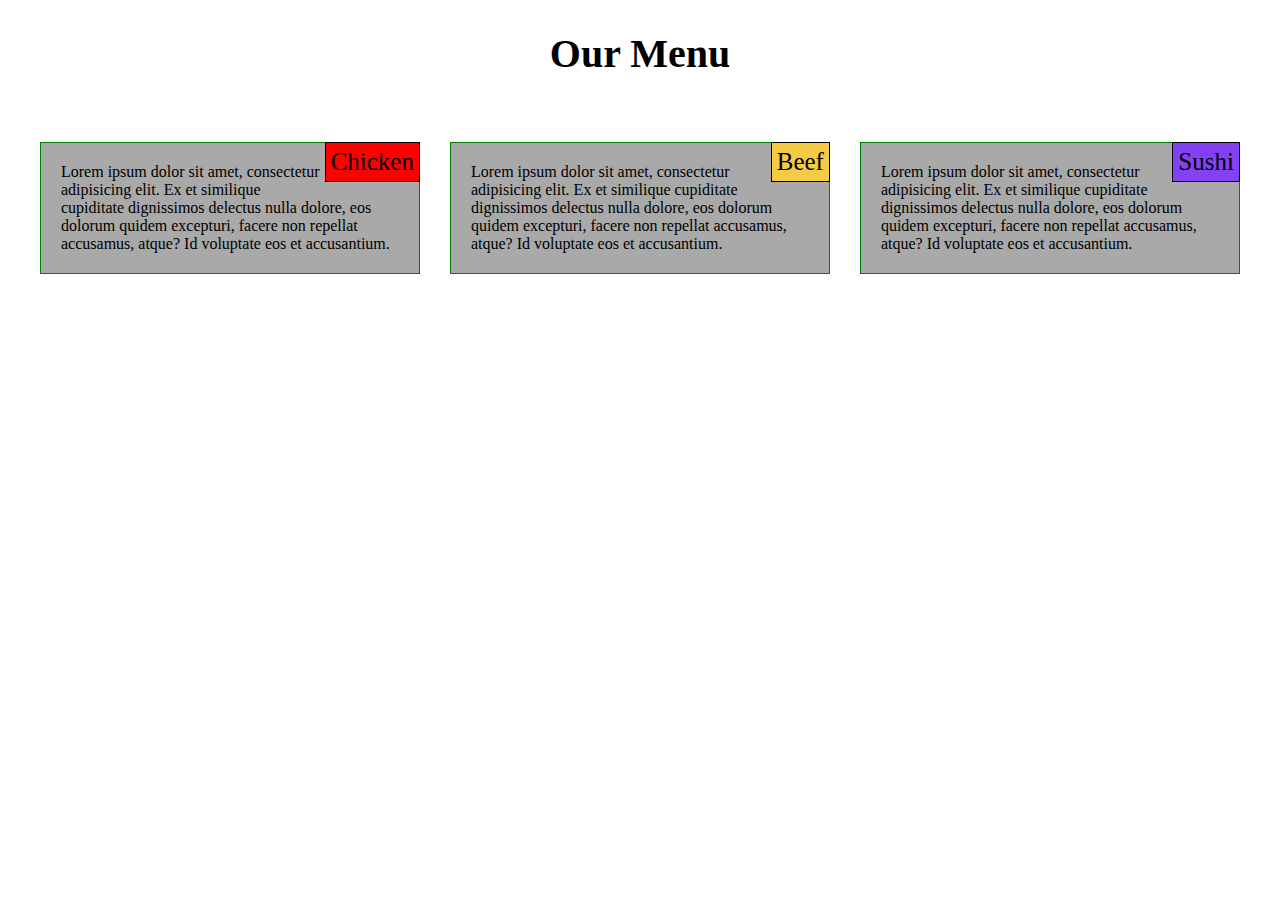
<file: module2-solution/index.html>
<!DOCTYPE html>
<html>
<head>
	<meta charset="utf-8">
	<meta name="viewport" content="width=device-width, initial-scale=1">
	<title>Module2-Assignment</title>
	<link rel="stylesheet" href="assign2.css">
</head>
<body>
<h1 id= "heading"> Our Menu</h1>
<div id= "parentDiv" >
	<div class= "col-lg-4 col-md-6 col-md-12"><span id="secTitle1">Chicken</span><section id= "sec1" >Lorem ipsum dolor sit amet, consectetur adipisicing elit. Ex et similique cupiditate dignissimos delectus nulla dolore, eos dolorum quidem excepturi, facere non repellat accusamus, atque? Id voluptate eos et accusantium.</section></div>
	<div class= "col-lg-4 col-md-6 col-md-12"><span id="secTitle2">Beef</span><section id= "sec2">Lorem ipsum dolor sit amet, consectetur adipisicing elit. Ex et similique cupiditate dignissimos delectus nulla dolore, eos dolorum quidem excepturi, facere non repellat accusamus, atque? Id voluptate eos et accusantium. </section></div>	
	<div class= "col-lg-4 col-lg-12 col-md-12 "><span id="secTitle3">Sushi</span><section id= "sec3">Lorem ipsum dolor sit amet, consectetur adipisicing elit. Ex et similique cupiditate dignissimos delectus nulla dolore, eos dolorum quidem excepturi, facere non repellat accusamus, atque? Id voluptate eos et accusantium.</section></div>	
</div>
</body>
</html>
</file>
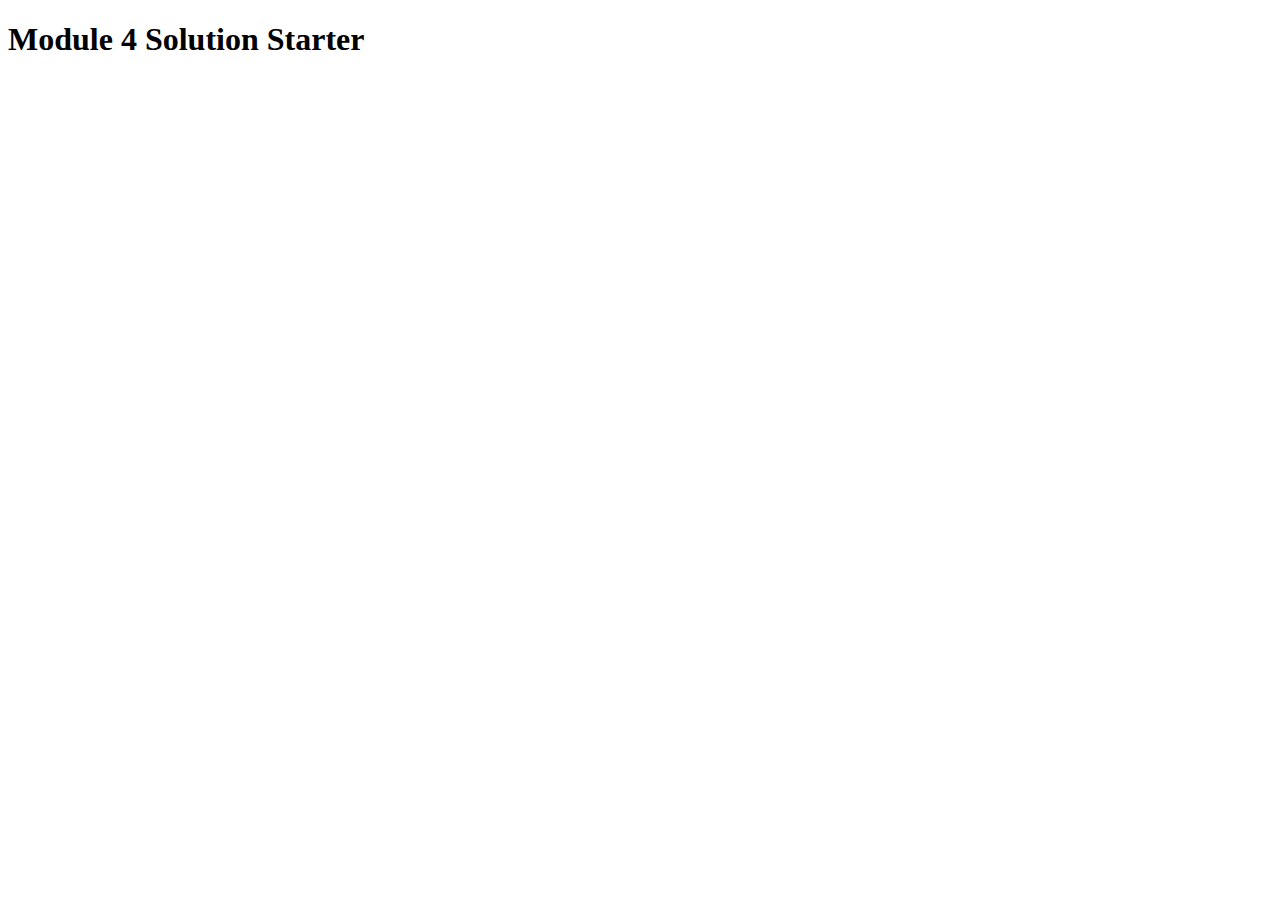
<file: module4-solution/index.html>
<!DOCTYPE html>
<html>
<head>
  <meta charset="utf-8">
  <title>Module 4 Solution Starter</title>
  <script>
    var names = []; // DO NOT REMOVE
  </script>
  <script src="SpeakHello.js"></script>
  <script src="SpeakGoodBye.js"></script>
  <script src="script.js"></script>
</head>
<body>
  <h1>Module 4 Solution Starter</h1>
</body>
</html>
</file>
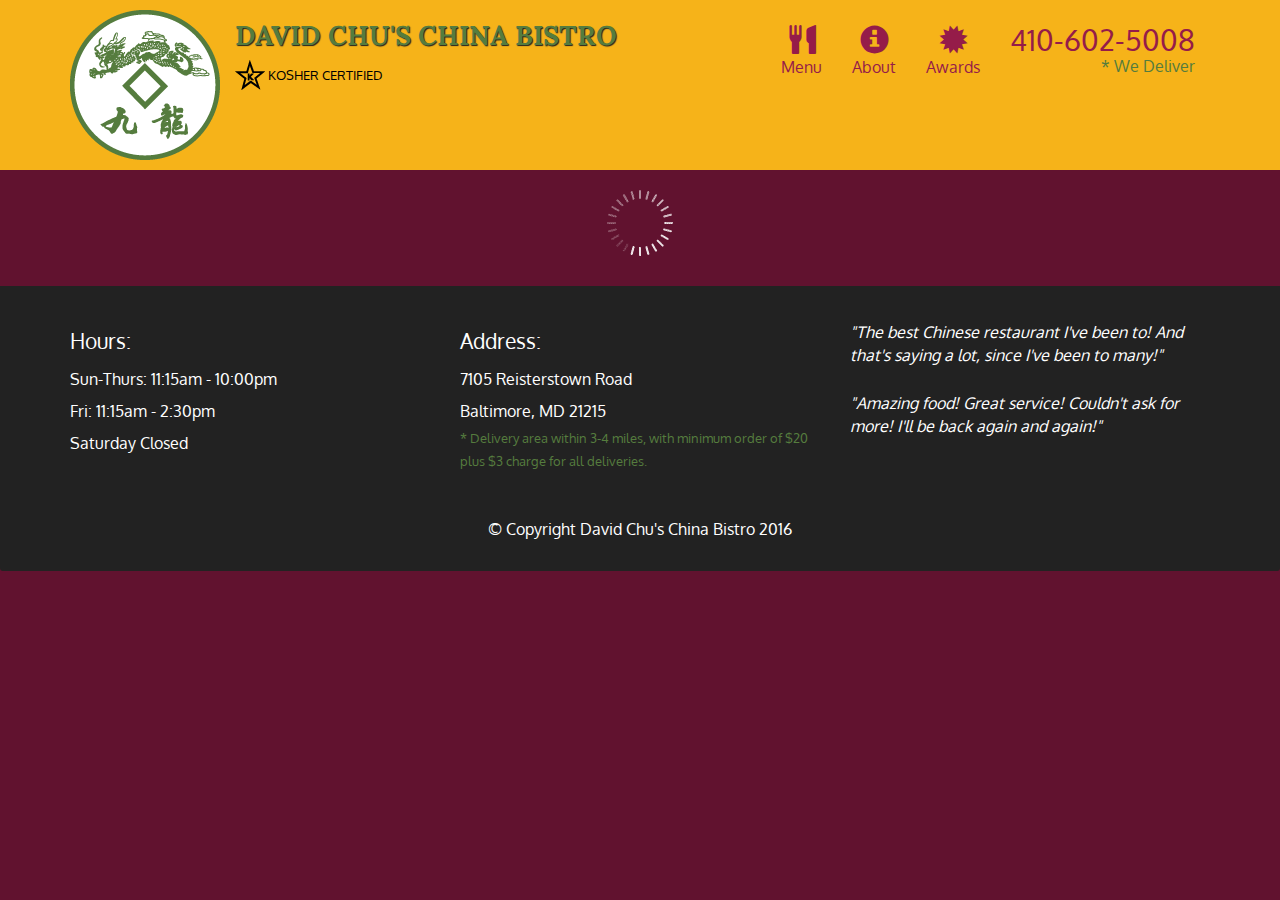
<file: module5-solution/index.html>
<!doctype html>
<html lang="en">
  <head>
    <meta charset="utf-8">
    <meta http-equiv="X-UA-Compatible" content="IE=edge">
    <meta name="viewport" content="width=device-width, initial-scale=1">
    <title>David Chu's China Bistro</title>
    <link rel="stylesheet" href="css/bootstrap.min.css">
    <link rel="stylesheet" href="css/styles.css">
    <link href='https://fonts.googleapis.com/css?family=Oxygen:400,300,700' rel='stylesheet' type='text/css'>
    <link href='https://fonts.googleapis.com/css?family=Lora' rel='stylesheet' type='text/css'>
  </head>
<body>
  <header>
    <nav id="header-nav" class="navbar navbar-default">
      <div class="container">
        <div class="navbar-header">
          <a href="index.html" class="pull-left visible-md visible-lg">
            <div id="logo-img" alt="Logo image"></div>
          </a>

          <div class="navbar-brand">
            <a href="index.html"><h1>David Chu's China Bistro</h1></a>
            <p>
              <img src="images/star-k-logo.png" alt="Kosher certification">
              <span>Kosher Certified</span>
            </p>
          </div>

          <button id="navbarToggle" type="button" class="navbar-toggle collapsed" data-toggle="collapse" data-target="#collapsable-nav" aria-expanded="false">
            <span class="sr-only">Toggle navigation</span>
            <span class="icon-bar"></span>
            <span class="icon-bar"></span>
            <span class="icon-bar"></span>
          </button>
        </div>
        
        <div id="collapsable-nav" class="collapse navbar-collapse">
           <ul id="nav-list" class="nav navbar-nav navbar-right">
            <li id="navHomeButton" class="visible-xs active">
              <a href="index.html">
                <span class="glyphicon glyphicon-home"></span> Home</a>
            </li>
            <li id="navMenuButton">
              <a href="#" onclick="$dc.loadMenuCategories();">
                <span class="glyphicon glyphicon-cutlery"></span><br class="hidden-xs"> Menu</a>
            </li>
            <li>
              <a href="#">
                <span class="glyphicon glyphicon-info-sign"></span><br class="hidden-xs"> About</a>
            </li>
            <li>
              <a href="#">
                <span class="glyphicon glyphicon-certificate"></span><br class="hidden-xs"> Awards</a>
            </li>
            <li id="phone" class="hidden-xs">
              <a href="tel:410-602-5008">
                <span>410-602-5008</span></a><div>* We Deliver</div>
            </li>
          </ul><!-- #nav-list -->
        </div><!-- .collapse .navbar-collapse -->
      </div><!-- .container -->
    </nav><!-- #header-nav -->
  </header>

  <div id="call-btn" class="visible-xs">
    <a class="btn" href="tel:410-602-5008">
    <span class="glyphicon glyphicon-earphone"></span>
    410-602-5008
    </a>
  </div>
  <div id="xs-deliver" class="text-center visible-xs">* We Deliver</div>

  <div id="main-content" class="container"></div>

  <footer class="panel-footer">
    <div class="container">
      <div class="row">
        <section id="hours" class="col-sm-4">
          <span>Hours:</span><br>
          Sun-Thurs: 11:15am - 10:00pm<br>
          Fri: 11:15am - 2:30pm<br>
          Saturday Closed
          <hr class="visible-xs">
        </section>
        <section id="address" class="col-sm-4">
          <span>Address:</span><br>
          7105 Reisterstown Road<br>
          Baltimore, MD 21215
          <p>* Delivery area within 3-4 miles, with minimum order of $20 plus $3 charge for all deliveries.</p>
          <hr class="visible-xs">
        </section>
        <section id="testimonials" class="col-sm-4">
          <p>"The best Chinese restaurant I've been to! And that's saying a lot, since I've been to many!"</p>
          <p>"Amazing food! Great service! Couldn't ask for more! I'll be back again and again!"</p>
        </section>
      </div>
      <div class="text-center">&copy; Copyright David Chu's China Bistro 2016</div>
    </div>
  </footer>

  <!-- jQuery (Bootstrap JS plugins depend on it) -->
  <script src="js/jquery-2.1.4.min.js"></script>
  <script src="js/bootstrap.min.js"></script>
  <script src="js/ajax-utils.js"></script>
  <script src="js/script.js"></script>
</body>
</html>
</file>
<file: module2-solution/assign2.css>
#heading {
	text-align: center;
	margin-bottom: 50px;
	font-size: 40px;
}

*{
	box-sizing: border-box;
}
body{
margin: 0;
padding: 0;
margin-top: 30px;
font-family: Comic Sans MS;	
}

#parentDiv {
	margin: 25px ;
	
}
#sec1 ,#sec2, #sec3{
	border: 1px solid green;
	padding: 20px;
	background-color: #A9A9A9;

}
#secTitle1, #secTitle2, #secTitle3 {
	position: relative center;
	float:right;
	padding: 5px;
	border: 1px solid black;
	font-size: 25px;

}
#secTitle1 {
	background: #ff0000;
}
#secTitle2 {
	background: #f4cb42;
}
#secTitle3 {
	background: #8341f4;
}
/**** Desktop view ****/
@media (min-width: 992px){
	.col-lg-4 {
		float:left;
		padding: 15px;
		width: 33.33%;
	}
}

/****Tablet View ****/
@media (min-width: 768px) and (max-width: 991px){

	.col-md-6 {
	float:left;
	padding: 15px;
    width: 50%;
  }
    .col-lg-12 {
	float:left;
	padding: 15px;    	
    width: 100%;
  }
}

/***** Mobile view *****/
@media (max-width: 767px){
	.col-md-12 {
		float:left;
		padding: 15px; 
	    width: 100%;
	  }

}
</file>
<file: module5-solution/css/styles.css>
body {
  font-size: 16px;
  color: #fff;
  background-color: #61122f;
  font-family: 'Oxygen', sans-serif;
}

/** HEADER **/
#header-nav {
  background-color: #f6b319;
  border-radius: 0;
  border: 0;
}

#logo-img {
  background: url('../images/restaurant-logo_large.png') no-repeat;
  width: 150px;
  height: 150px;
  margin: 10px 15px 10px 0;
}

.navbar-brand {
  padding-top: 25px;
}
.navbar-brand h1 { /* Restaurant name */
  font-family: 'Lora', serif;
  color: #557c3e;
  font-size: 1.5em;
  text-transform: uppercase;
  font-weight: bold;
  text-shadow: 1px 1px 1px #222;
  margin-top: 0;
  margin-bottom: 0;
  line-height: .75;
}
.navbar-brand a:hover, .navbar-brand a:focus {
  text-decoration: none;
}
.navbar-brand p { /* Kosher cert */
  color: #000;
  text-transform: uppercase;
  font-size: .7em;
  margin-top: 15px;
}
.navbar-brand p span { /* Star-K */
  vertical-align: middle;
}

#nav-list {
  margin-top: 10px;
}
#nav-list a {
  color: #951C49;
  text-align: center;
}
#nav-list a:hover {
  background: #E7E7E7;
}
#nav-list a span {
  font-size: 1.8em;
}

#phone {
  margin-top: 5px;
}
#phone a { /* Phone number */
  text-align: right;
  padding-bottom: 0;
}
#phone div { /* We Deliver */
  color: #557c3e;
  text-align: right;
  padding-right: 15px;
}

.navbar-header button.navbar-toggle, .navbar-header .icon-bar {
  border: 1px solid #61122f;
}
.navbar-header button.navbar-toggle {
  clear: both;
  margin-top: -30px;
}
/* END HEADER */

/* FOOTER */
.panel-footer {
  margin-top: 30px;
  padding-top: 35px;
  padding-bottom: 30px;
  background-color: #222;
  border-top: 0;
}
.panel-footer div.row {
  margin-bottom: 35px;
}
#hours, #address {
  line-height: 2;
}
#hours > span, #address > span {
  font-size: 1.3em;
}
#address p {
  color: #557c3e;
  font-size: .8em;
  line-height: 1.8;
}
#testimonials {
  font-style: italic;
}
#testimonials p:nth-child(2) {
  margin-top: 25px;
}
/* END FOOTER */



/* HOME PAGE */
.container .jumbotron {
  box-shadow: 0 0 50px #3F0C1F;
  border: 2px solid #3F0C1F;
}

#menu-tile, #specials-tile, #map-tile {
  height: 250px;
  width: 100%;
  margin-bottom: 15px;
  position: relative;
  border: 2px solid #3F0C1F;
  overflow: hidden;
}
#menu-tile:hover, #specials-tile:hover, #map-tile:hover {
  box-shadow: 0 1px 5px 1px #cccccc;
}
#menu-tile {
  background: url('../images/menu-tile.jpg') no-repeat;
  background-position: center;
}
#specials-tile {
  background: url('../images/specials-tile.jpg') no-repeat;
  background-position: center;
}
#menu-tile span, #specials-tile span, #map-tile span {
  position: absolute;
  bottom: 0;
  right: 0;
  width: 100%;
  text-align: center;
  font-size: 1.6em;
  text-transform: uppercase;
  background-color: #000;
  color: #fff;
  opacity: .8;
}
/* END HOME PAGE */

/* MENU CATEGORIES PAGE */
.category-tile { 
  position: relative;
  border: 2px solid #3F0C1F;
  overflow: hidden;
  width: 200px;
  height: 200px;
  margin: 0 auto 15px;
}
.category-tile span {
  position: absolute;
  bottom: 0;
  right: 0;
  width: 100%;
  text-align: center;
  font-size: 1.2em;
  text-transform: uppercase;
  background-color: #000;
  color: #fff;
  opacity: .8;
}
.category-tile:hover {
  box-shadow: 0 1px 5px 1px #cccccc;
}

#menu-categories-title + div {
  margin-bottom: 50px;
}
/* END MENU CATEGORIES PAGE */

/* SINGLE CATEGORY PAGE */
.menu-item-tile {
  margin-bottom: 25px;
}
.menu-item-tile hr {
  width: 80%;
}
.menu-item-tile .menu-item-price {
  font-size: 1.1em;
  text-align: right;
  margin-top: -15px;
  margin-right: -15px;
}
.menu-item-tile .menu-item-price span {
  font-size: .6em;
}
.menu-item-photo {
  position: relative;
  border: 2px solid #3F0C1F; 
  overflow: hidden;
  padding: 0;
  margin-right: -15px;
  margin-left: auto;
  margin-bottom: 20px;
  max-width: 250px;
}
.menu-item-photo div {
  position: absolute;
  bottom: 0;
  right: 0;
  width: 80px;
  background-color: #557c3e;
  text-align: center;
}
.menu-item-description {
  padding-right: 30px;
}
h3.menu-item-title {
  margin: 0 0 10px;
}
.menu-item-details {
  font-size: .9em;
  font-style: italic;
}
/* END SINGLE CATEGORY PAGE */


/********** Large devices only **********/
@media (min-width: 1200px) {
  .container .jumbotron {
    background: url('../images/jumbotron_1200.jpg') no-repeat;
    height: 675px;
  }
}

/********** Medium devices only **********/
@media (min-width: 992px) and (max-width: 1199px) {
  /* Header */
  #logo-img {
    background: url('../images/restaurant-logo_medium.png') no-repeat;
    width: 100px;
    height: 100px;
    margin: 5px 5px 5px 0;
  }
  /* End Header */

  /* Home Page */
  .container .jumbotron {
    background: url('../images/jumbotron_992.jpg') no-repeat;
    height: 558px;
  }
  /* End Home Page */
}

/********** Small devices only **********/
@media (min-width: 768px) and (max-width: 991px) {
  /* Home Page */
  .container .jumbotron {
    background: url('../images/jumbotron_768.jpg') no-repeat;
    height: 432px;
  }
  /* End Home Page */
}

/********** Extra small devices only **********/
@media (max-width: 767px) {
  /* Header */
  .navbar-brand {
    padding-top: 10px;
    height: 80px;
  }
  .navbar-brand h1 { /* Restaurant name */
    padding-top: 10px;
    font-size: 5vw; /* 1vw = 1% of viewport width */
  }
  .navbar-brand p { /* Kosher cert */
    font-size: .6em;
    margin-top: 12px;
  }
  .navbar-brand p img { /* Star-K */
    height: 20px;
  }

  #collapsable-nav a { /* Collapsed nav menu text */
    font-size: 1.2em;
  }
  #collapsable-nav a span { /* Collapsed nav menu glyph */
    font-size: 1em;
    margin-right: 5px;
  }

  #call-btn > a {
    font-size: 1.5em;
    display: block;
    margin: 0 20px;
    padding: 10px;
    border: 2px solid #fff;
    background-color: #f6b319;
    color: #951c49;
  }
  #xs-deliver {
    margin-top: 5px;
    font-size: .7em;
    letter-spacing: .1em;
    text-transform: uppercase;
  }
  /* End Header */

  /* Footer */
  .panel-footer section {
    margin-bottom: 30px;
    text-align: center;
  }
  .panel-footer section:nth-child(3) {
    margin-bottom: 0; /* margin already exists on the whole row */
  }
  .panel-footer section hr {
    width: 50%;
  }
  /* End Footer */

  /* Home Page */
  .container .jumbotron {
    margin-top: 30px;
    padding: 0;
  }
  #menu-tile, #specials-tile {
    width: 360px;
    margin: 0 auto 15px;
  }

  .menu-item-photo {
    margin-right: auto;
  }
  .menu-item-tile .menu-item-price {
    text-align: center;
  }
  .menu-item-description {
    text-align: center;;
  }
}


/********** Super extra small devices Only :-) (e.g., iPhone 4) **********/
@media (max-width: 479px) {
  /* Header */
  .navbar-brand h1 { /* Restaurant name */
    padding-top: 5px;
    font-size: 6vw;
  }
  /* End Header */
  
  /* Home page */
  #menu-tile, #specials-tile {
    width: 280px;
    margin: 0 auto 15px;
  }

  .col-xxs-12 {
    position: relative;
    min-height: 1px;
    padding-right: 15px;
    padding-left: 15px;
    float: left;
    width: 100%;
  }
}
</file>
